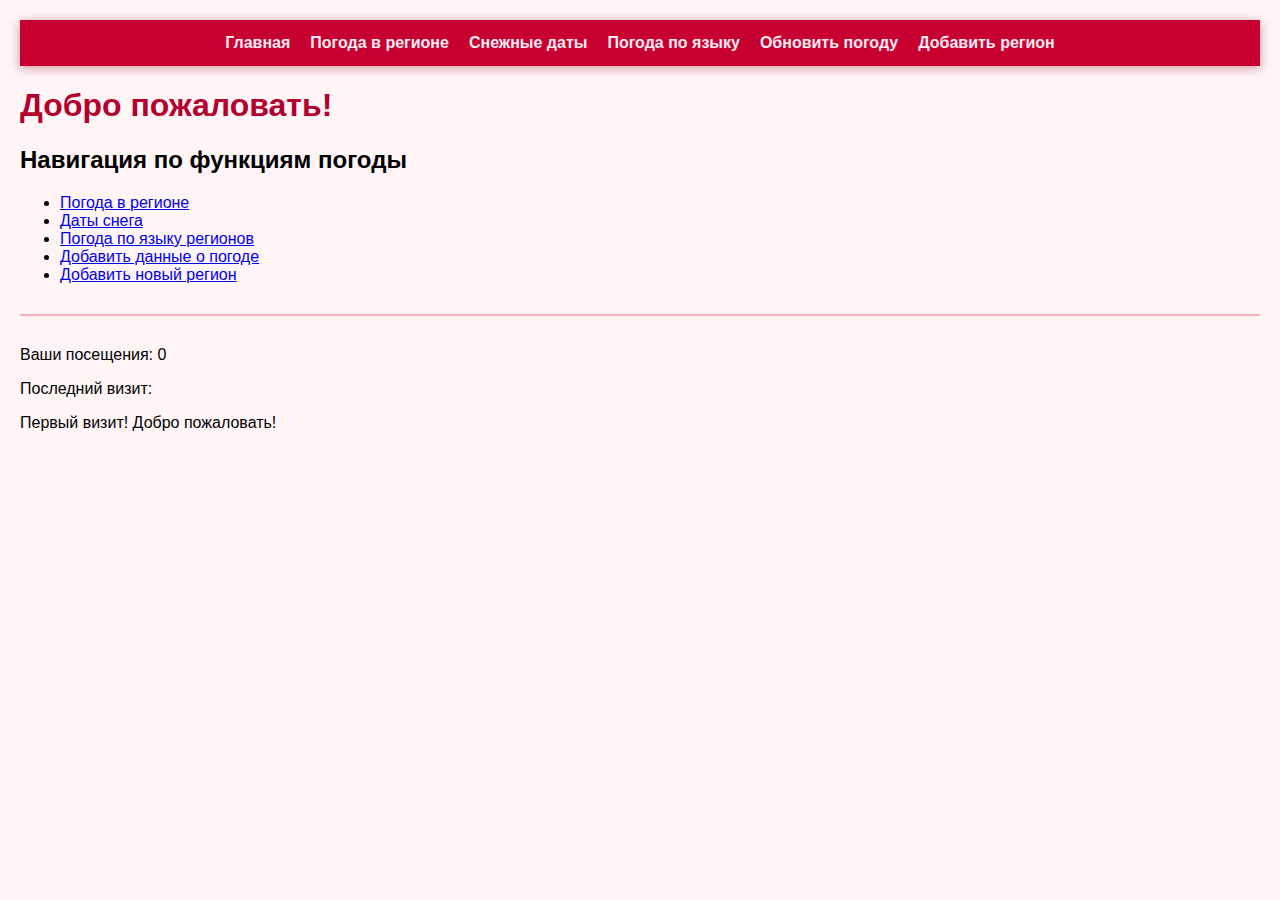
<file: src/main/webapp/WEB-INF/templates/index.html>
<!DOCTYPE html>
<html xmlns:th="http://www.thymeleaf.org">
<head>
    <meta charset="UTF-8">
    <title>Главная</title>
    <link rel="stylesheet" href="../../css/style.css">
</head>
<body>

<div class="navbar">
    <a href="/MyServlettest/index.html">Главная</a>

    <a href="/MyServlettest/weather/getForRegion">Погода в регионе</a>

    <a href="/MyServlettest/weather/getSnowyDates">Снежные даты</a>

    <a href="/MyServlettest/weather/getForLanguage">Погода по языку</a>

    <a href="/MyServlettest/weather/updateForRegion">Обновить погоду</a>

    <a href="/MyServlettest/weather/addRegion">Добавить регион</a>
</div>

<h1>Добро пожаловать!</h1>

<h2>Навигация по функциям погоды</h2>
<ul>
    <li><a href="/MyServlettest/weather/getForRegion">Погода в регионе</a></li>
    <li><a href="/MyServlettest/weather/getSnowyDates">Даты снега</a></li>
    <li><a href="/MyServlettest/weather/getForLanguage">Погода по языку регионов</a></li>
    <li><a href="/MyServlettest/weather/updateForRegion">Добавить данные о погоде</a></li>
    <li><a href="/MyServlettest/weather/addRegion">Добавить новый регион</a></li>
</ul>

<hr>

<p>Ваши посещения: <span th:text="${visits}">0</span></p>

<p th:if="${lastVisit != null}">
    Последний визит: <span th:text="${lastVisit}"></span>
</p>

<p th:if="${lastVisit == null}">
    Первый визит! Добро пожаловать!
</p>


</body>
</html>
</file>
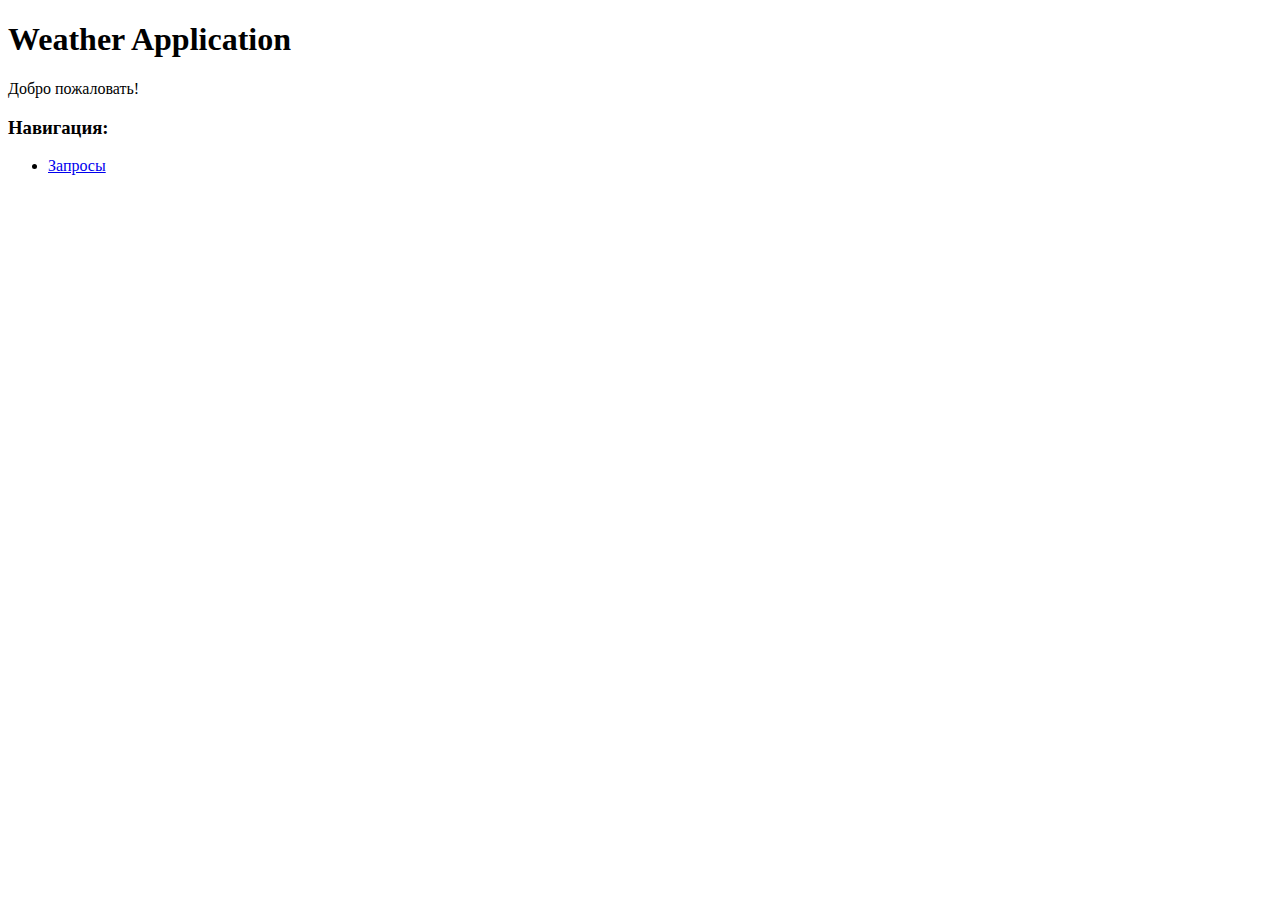
<file: src/webapp/WEB-INF/templates/home.html>
<!DOCTYPE html>
<html xmlns:th="http://www.thymeleaf.org">
<head>
    <meta charset="UTF-8">
    <title th:text="${title}">Главная</title>
</head>
<body>
<h1 th:text="${title}">Weather Application</h1>
<p th:text="${message}">Добро пожаловать!</p>

<h3>Навигация:</h3>
<ul>
    <li><a href="MyServlettest/weather">Запросы</a></li>
</ul>
</body>
</html>
</file>
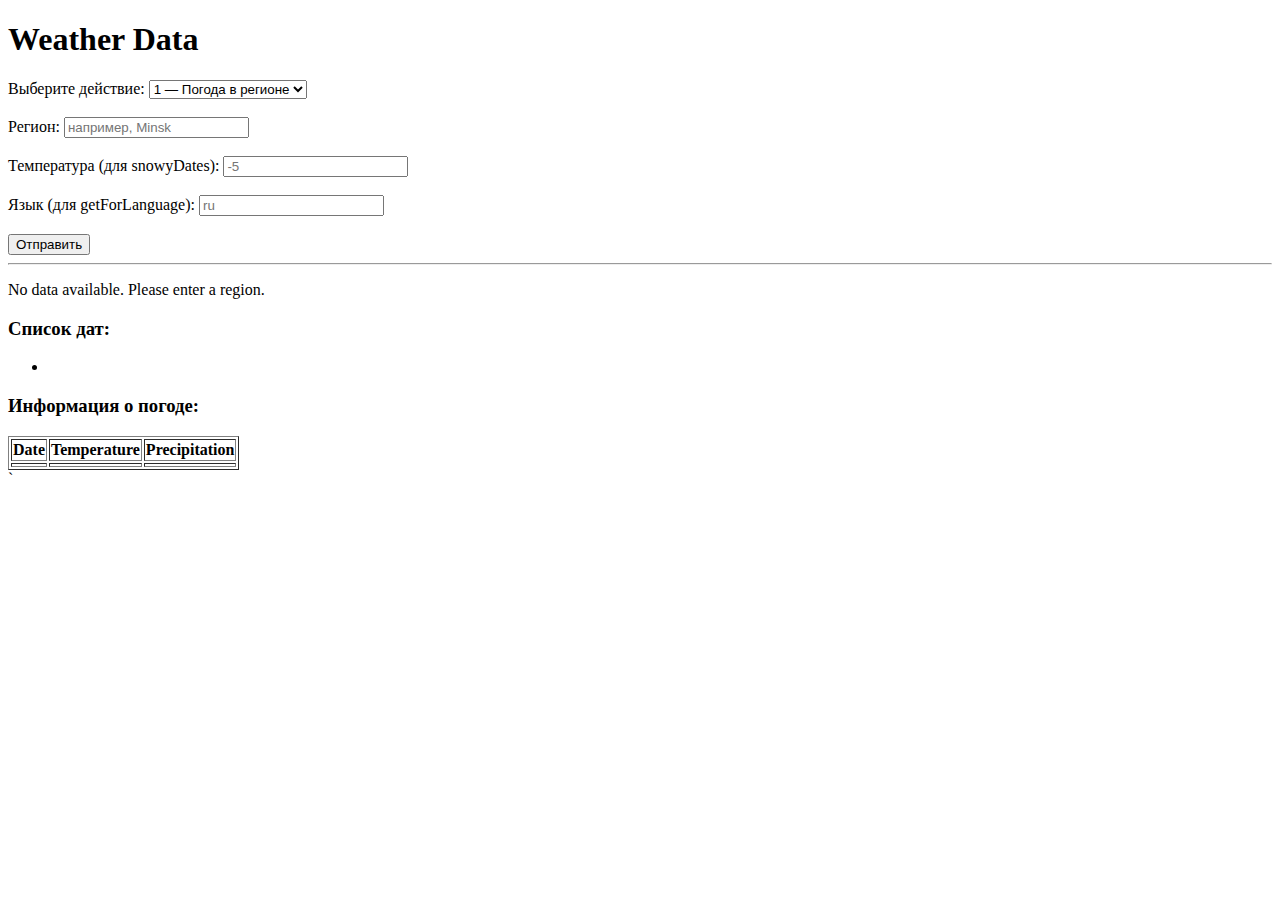
<file: src/webapp/WEB-INF/templates/weather.html>
<!DOCTYPE html>
<html xmlns:th="http://www.thymeleaf.org">
<head>
    <meta charset="UTF-8">
    <title>Weather Data</title>
</head>
<body>
<h1>Weather Data</h1>

<form method="get" action="/MyServlettest">
    <label>Выберите действие:</label>
    <select name="action">
        <option value="getForRegion">1 — Погода в регионе</option>
        <option value="getSnowyDates">2 — Снежные даты</option>
        <option value="getForLanguage">3 — Погода по языку</option>
        <option value="updateForRegion">4 — Обновить регион</option>
        <option value="addRegion">5 — Добавить регион</option>
    </select>
    <br><br>

    <label>Регион:</label>
    <input type="text" name="region" placeholder="например, Minsk"/><br><br>

    <label>Температура (для snowyDates):</label>
    <input type="number" name="temperature" placeholder="-5"/><br><br>

    <label>Язык (для getForLanguage):</label>
    <input type="text" name="lang" placeholder="ru"/><br><br>

    <button type="submit">Отправить</button>
</form>

<hr>

<div th:if="${data == null}">
    <p>No data available. Please enter a region.</p>
</div>

<div th:if="${data instanceof T(java.lang.String)}">
    <p th:text="${data}"></p>
</div>

<div th:if="${data instanceof T(java.util.List) and !#lists.isEmpty(data) and data.get(0) instanceof T(java.lang.String)}">
    <h3>Список дат:</h3>
    <ul>
        <li th:each="item : ${data}" th:text="${item}"></li>
    </ul>
</div>

<div th:if="${data instanceof T(java.util.List) and !#lists.isEmpty(data) and data.get(0) instanceof T(org.yarmosh.model.Weather)}">
    <h3>Информация о погоде:</h3>
    <table border="1">
        <thead>
        <tr>
            <th>Date</th>
            <th>Temperature</th>
            <th>Precipitation</th>
        </tr>
        </thead>
        <tbody>
        <tr th:each="w : ${data}">
            <td th:text="${w.date}"></td>
            <td th:text="${w.temperature}"></td>
            <td th:text="${w.precipitation}"></td>
        </tr>
        </tbody>
    </table>
</div>

</body>
</html>
`
</file>
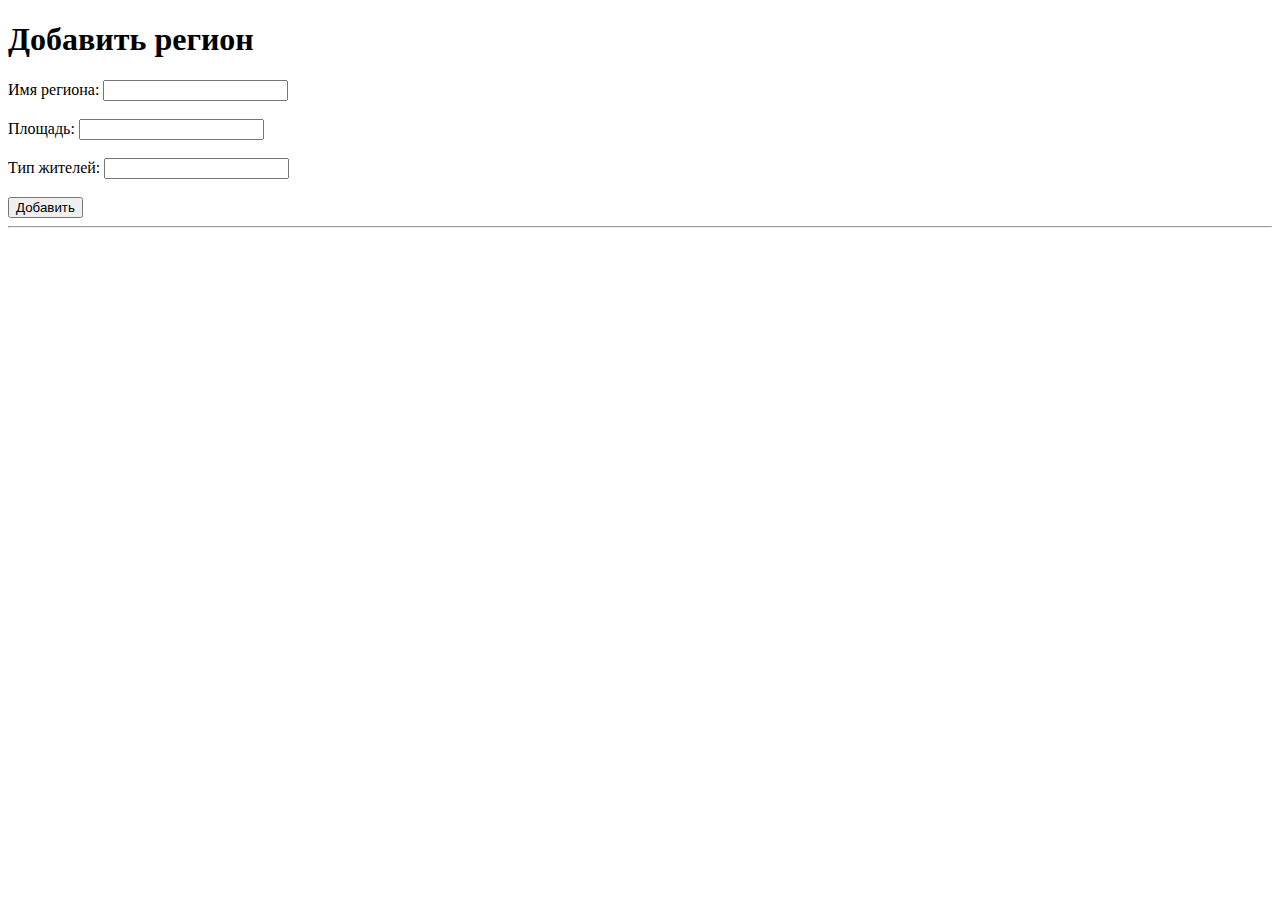
<file: src/main/webapp/WEB-INF/templates/add-region.html>
<!DOCTYPE html>
<html xmlns:th="http://www.thymeleaf.org">
<head><meta charset="UTF-8"><title>Добавить регион</title></head>
<body>

<h1>Добавить регион</h1>

<form method="get" action="/MyServlettest/weather/addRegion">
    <label>Имя региона:</label>
    <input type="text" name="region"/><br><br>

    <label>Площадь:</label>
    <input type="number" name="square"/><br><br>

    <label>Тип жителей:</label>
    <input type="text" name="citizen-type"/><br><br>

    <button type="submit">Добавить</button>
</form>

<hr>
<div th:if="${data != null}">
    <pre th:text="${data}"></pre>
</div>

</body>
</html>
</file>
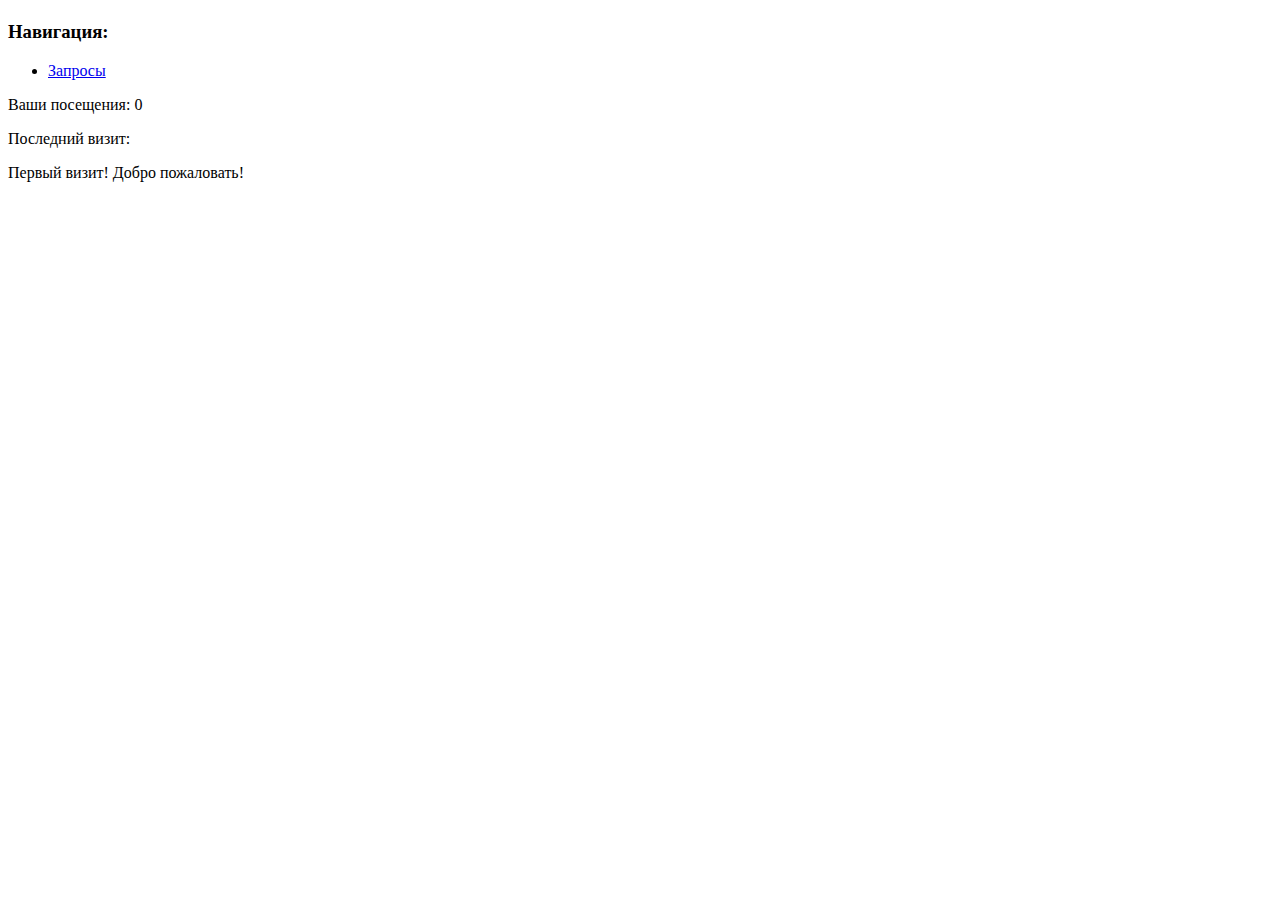
<file: src/main/webapp/WEB-INF/templates/home.html>
<!DOCTYPE html>
<html xmlns:th="http://www.thymeleaf.org">
<head>
    <meta charset="UTF-8">
    <title th:text="${title}">Главная</title>
</head>
<body>
<h1 th:text="${title}"></h1>
<p th:text="${message}"></p>

<h3>Навигация:</h3>
<ul>
    <li><a href="MyServlettest/weather">Запросы</a></li>
</ul>

<p>Ваши посещения: <span th:text="${visits}">0</span></p>

<p th:if="${lastVisit != null}">
    Последний визит: <span th:text="${lastVisit}"></span>
</p>

<p th:if="${lastVisit == null}">
    Первый визит! Добро пожаловать!
</p>

</body>
</html>
</file>
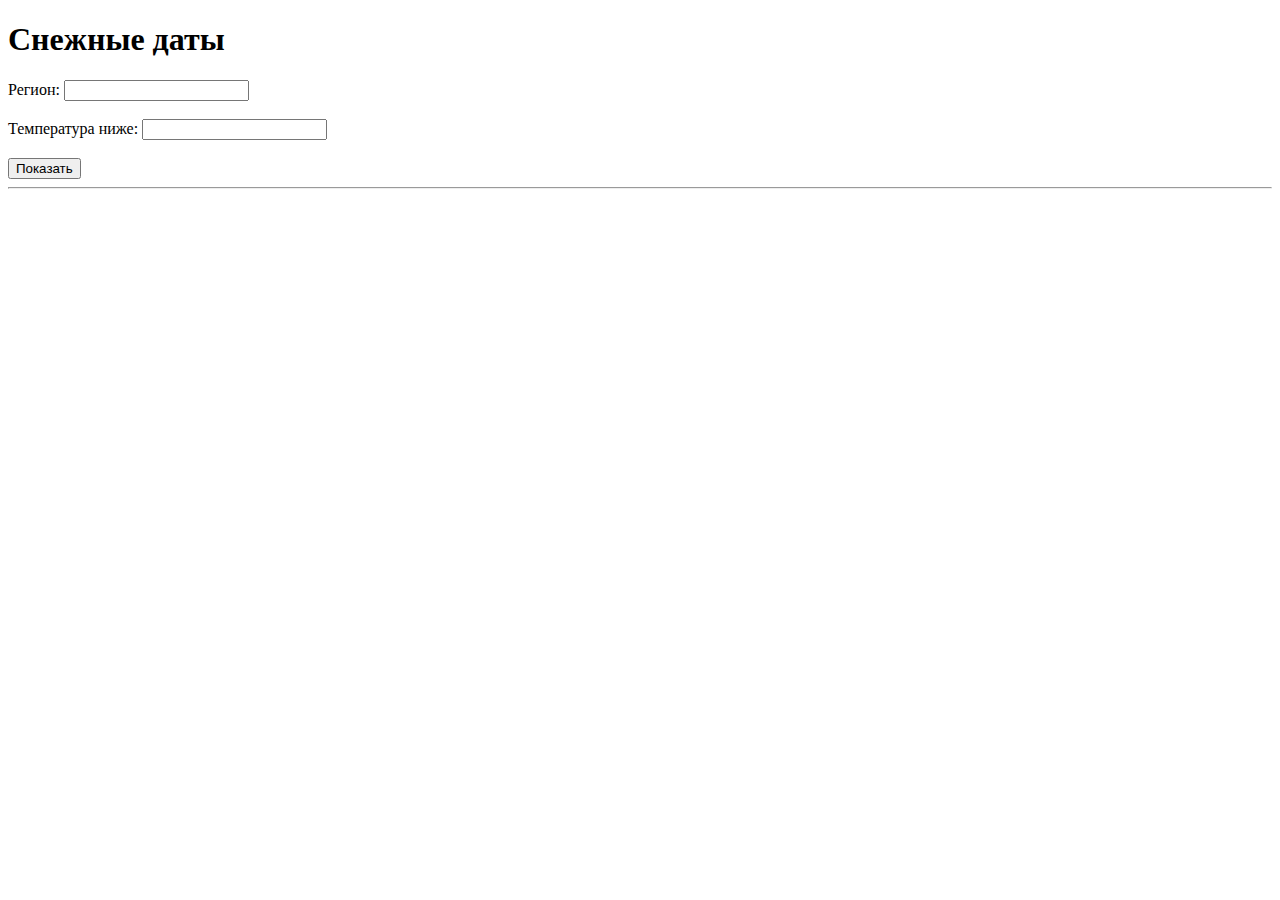
<file: src/main/webapp/WEB-INF/templates/snowy-dates.html>
<!DOCTYPE html>
<html xmlns:th="http://www.thymeleaf.org">
<head><meta charset="UTF-8"><title>Снежные даты</title></head>
<body>

<h1>Снежные даты</h1>

<form method="get" action="/MyServlettest/weather/getSnowyDates">
    <label>Регион:</label>
    <input type="text" name="region"/><br><br>

    <label>Температура ниже:</label>
    <input type="number" name="temperature"/><br><br>

    <button type="submit">Показать</button>
</form>

<hr>
<div th:if="${data != null}">
    <pre th:text="${data}"></pre>
</div>

</body>
</html>
</file>
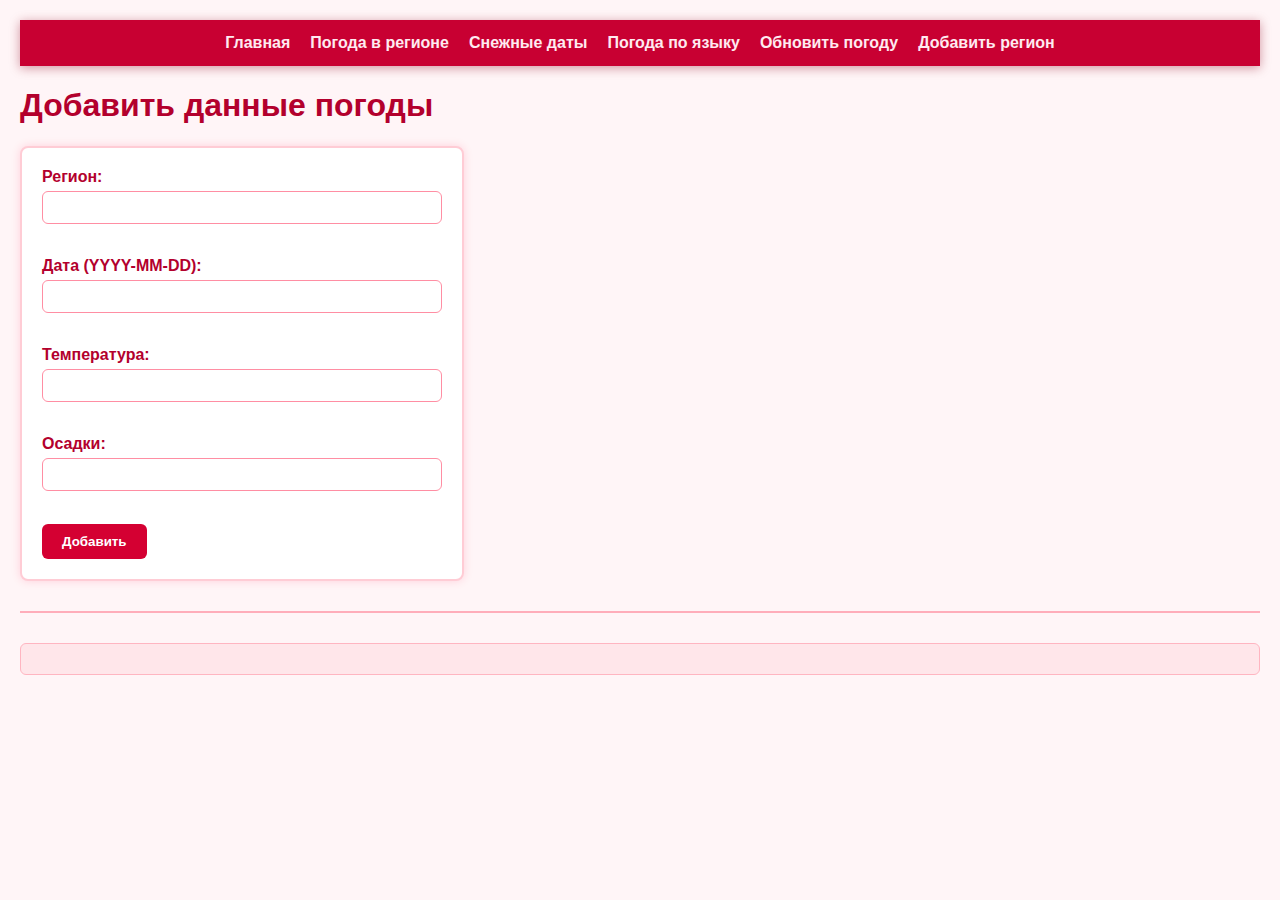
<file: src/main/webapp/WEB-INF/templates/update-weather.html>
<!DOCTYPE html>
<html xmlns:th="http://www.thymeleaf.org">
<head><meta charset="UTF-8"><title>Добавить погоду</title>
    <link rel="stylesheet" href="../../css/style.css">
</head>
<body>

<div class="navbar">
    <a href="/MyServlettest/index.html">Главная</a>

    <a href="/MyServlettest/weather/getForRegion">Погода в регионе</a>

    <a href="/MyServlettest/weather/getSnowyDates">Снежные даты</a>

    <a href="/MyServlettest/weather/getForLanguage">Погода по языку</a>

    <a href="/MyServlettest/weather/updateForRegion">Обновить погоду</a>

    <a href="/MyServlettest/weather/addRegion">Добавить регион</a>
</div>

<h1>Добавить данные погоды</h1>

<form method="get" action="/MyServlettest/weather/updateForRegion">
    <label>Регион:</label>
    <input type="text" name="region"/><br><br>

    <label>Дата (YYYY-MM-DD):</label>
    <input type="text" name="date"/><br><br>

    <label>Температура:</label>
    <input type="number" name="temperature"/><br><br>

    <label>Осадки:</label>
    <input type="text" name="precipitation"/><br><br>

    <button type="submit">Добавить</button>
</form>

<hr>
<div th:if="${data != null}">
    <pre th:text="${data}"></pre>
</div>
<div class="error" th:if="${error}" th:text="${error}"></div>

</body>
</html>
</file>
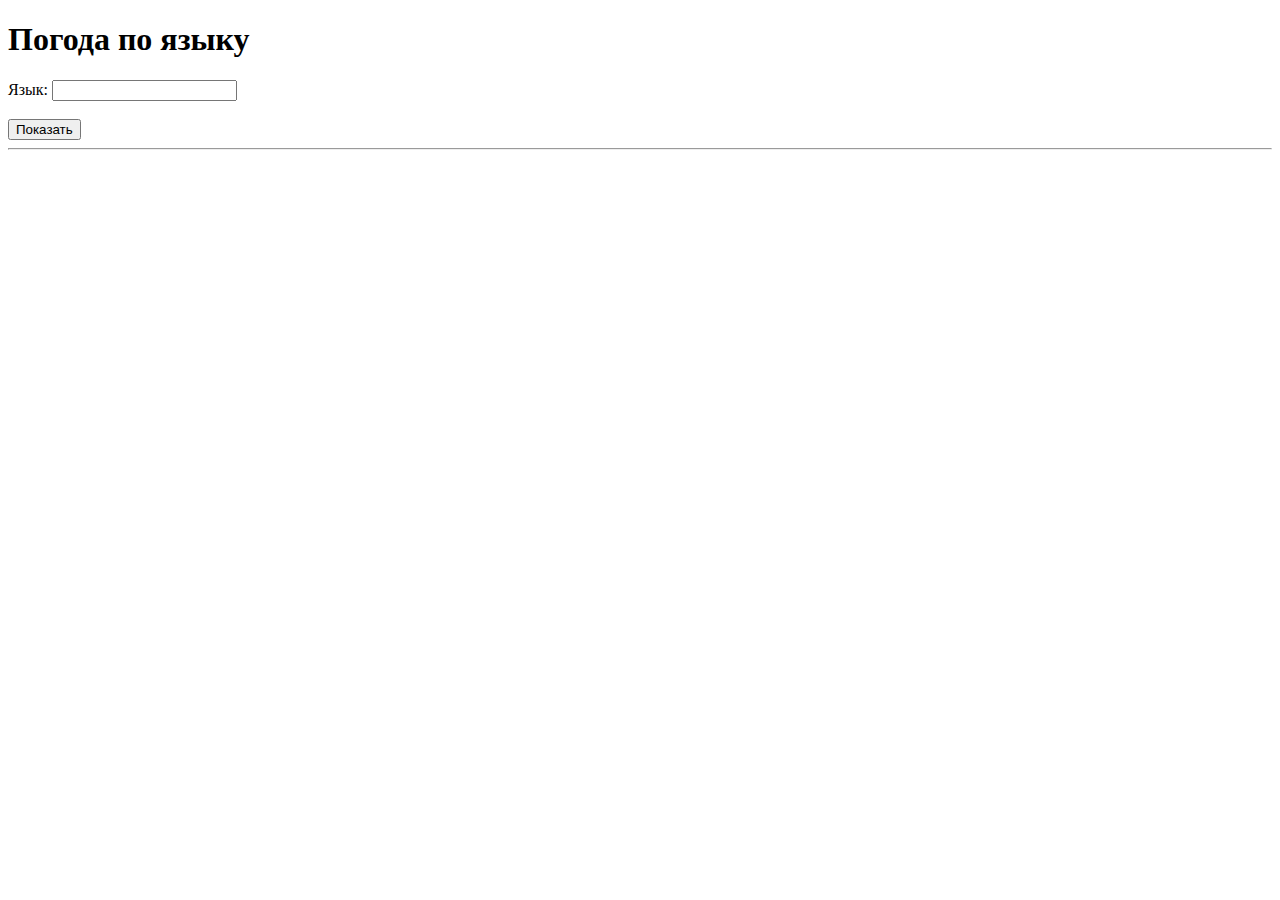
<file: src/main/webapp/WEB-INF/templates/weather-langs.html>
<!DOCTYPE html>
<html xmlns:th="http://www.thymeleaf.org">
<head><meta charset="UTF-8"><title>Погода по языку</title></head>
<body>

<h1>Погода по языку</h1>

<form method="get" action="/MyServlettest/weather/getForLanguage">
    <label>Язык:</label>
    <input type="text" name="lang"/><br><br>

    <button type="submit">Показать</button>
</form>

<hr>
<div th:if="${data != null}">
    <pre th:text="${data}"></pre>
</div>

</body>
</html>
</file>
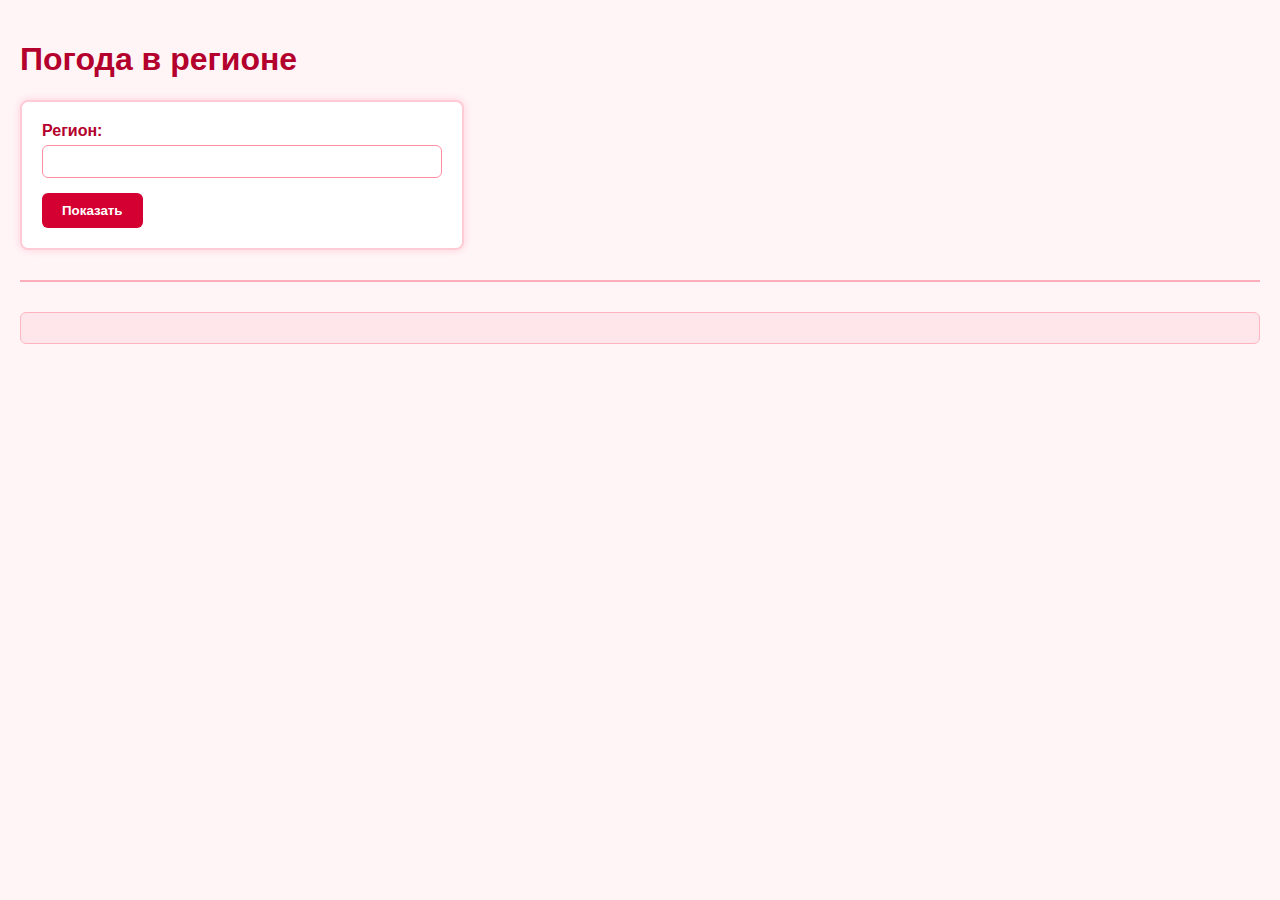
<file: src/main/webapp/WEB-INF/templates/weather-region.html>
<!DOCTYPE html>
<html xmlns:th="http://www.thymeleaf.org">
<head><meta charset="UTF-8"><title>Погода в регионе</title>
    <link rel="stylesheet" href="../../css/style.css"></head>
<body>

<h1>Погода в регионе</h1>

<form method="get" action="/MyServlettest/weather/getForRegion">
    <label>Регион:</label>
    <input type="text" name="region"/>
    <button type="submit">Показать</button>
</form>

<hr>
<div th:if="${data != null}">
    <pre th:text="${data}"></pre>
</div>

</body>
</html>
</file>
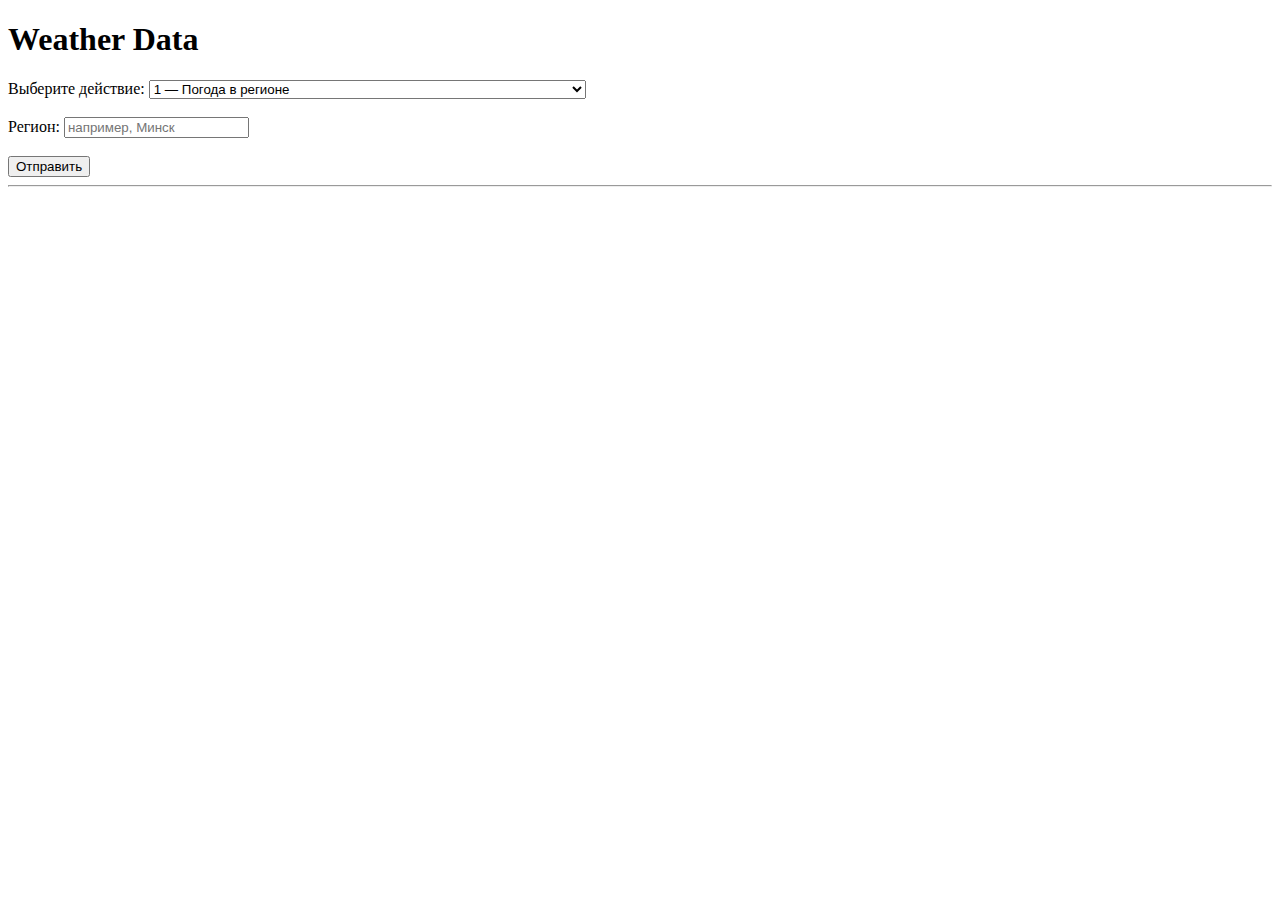
<file: src/main/webapp/WEB-INF/templates/weather.html>
<!DOCTYPE html>
<html xmlns:th="http://www.thymeleaf.org">
<head>
    <meta charset="UTF-8">
    <title>Weather Data</title>

    <script>
        function updateFields() {
            let action = document.getElementById("action").value;

            document.getElementById("region-field").style.display = "none";
            document.getElementById("temperature-field").style.display = "none";
            document.getElementById("lang-field").style.display = "none";
            document.getElementById("date-field").style.display = "none";
            document.getElementById("prec-field").style.display = "none";
            document.getElementById("square-field").style.display = "none";
            document.getElementById("citizen-field").style.display = "none";

            if (action === "getForRegion") {
                document.getElementById("region-field").style.display = "block";
            }
            else if (action === "getSnowyDates") {
                document.getElementById("region-field").style.display = "block";
                document.getElementById("temperature-field").style.display = "block";
            }
            else if (action === "getForLanguage") {
                document.getElementById("lang-field").style.display = "block";
            }
            else if (action === "updateForRegion") {
                document.getElementById("region-field").style.display = "block";
                document.getElementById("date-field").style.display = "block";
                document.getElementById("temperature-field").style.display = "block";
                document.getElementById("prec-field").style.display = "block";
            }
            else if (action === "addRegion") {
                document.getElementById("region-field").style.display = "block";
                document.getElementById("square-field").style.display = "block";
                document.getElementById("citizen-field").style.display = "block";
            }
        }
    </script>
</head>
<body onload="updateFields()">

<h1>Weather Data</h1>

<form method="get" action="/MyServlettest">
    <label>Выберите действие:</label>
    <select name="action" id="action" onchange="updateFields()">
        <option value="getForRegion">1 — Погода в регионе</option>
        <option value="getSnowyDates">2 — Даты, когда в регионе был снег и погода ниже заданной</option>
        <option value="getForLanguage">3 — Погода за прошедшую неделю в регионах с заданным языком</option>
        <option value="updateForRegion">4 — Добавить сведения о погоде в регионе</option>
        <option value="addRegion">5 — Добавить новый регион</option>
    </select>
    <br><br>

    <div id="region-field">
        <label>Регион:</label>
        <input type="text" name="region" placeholder="например, Минск"/>
        <br><br>
    </div>

    <div id="temperature-field">
        <label>Температура:</label>
        <input type="number" name="temperature" placeholder="-5"/>
        <br><br>
    </div>

    <div id="lang-field">
        <label>Язык:</label>
        <input type="text" name="lang" placeholder="белорусский"/>
        <br><br>
    </div>

    <div id="date-field">
        <label>Дата:</label>
        <input type="text" name="date" placeholder="2024-12-31"/>
        <br><br>
    </div>

    <div id="prec-field">
        <label>Осадки:</label>
        <input type="text" name="precipitation" placeholder="например, дождь"/>
        <br><br>
    </div>

    <div id="square-field">
        <label>Площадь региона:</label>
        <input type="number" name="square" placeholder="10000"/>
        <br><br>
    </div>

    <div id="citizen-field">
        <label>Тип жителей:</label>
        <input type="text" name="citizen-type" placeholder="например, американцы"/>
        <br><br>
    </div>

    <button type="submit">Отправить</button>
</form>

<hr>

<div th:if="${data != null}">
    <pre th:text="${data}"></pre>
</div>

</body>
</html>
</file>
<file: src/main/webapp/css/style.css>
body {
    font-family: "Segoe UI", sans-serif;
    background: #fff5f7;
    margin: 0;
    padding: 20px;
}

h1 {
    color: #b3002d;
}

form {
    background: #ffffff;
    padding: 20px;
    border-radius: 8px;
    border: 2px solid #ffccd5;
    box-shadow: 0 0 10px rgba(255, 0, 65, 0.15);
    max-width: 400px;
}

label {
    font-weight: bold;
    color: #b3002d;
}

input {
    padding: 8px;
    width: 100%;
    margin-top: 5px;
    margin-bottom: 15px;
    box-sizing: border-box;
    border: 1px solid #ff8ea3;
    border-radius: 6px;
}

input:focus {
    border-color: #e60036;
    outline: none;
    box-shadow: 0 0 5px rgba(230, 0, 54, 0.4);
}

button {
    background: #d40032;
    color: white;
    border: none;
    padding: 10px 20px;
    border-radius: 6px;
    cursor: pointer;
    font-weight: bold;
}

button:hover {
    background: #ff3e57;
}

hr {
    margin: 30px 0;
    border: 1px solid #ffadba;
}

pre {
    background: #ffe6ea;
    padding: 15px;
    border-radius: 6px;
    overflow-x: auto;
    border: 1px solid #ffb5c1;
}

.navbar {
    background: #c80032;
    padding: 14px 20px;
    display: flex;
    justify-content: center;
    gap: 20px;
    box-shadow: 0 2px 10px rgba(140, 0, 30, 0.4);
}

.navbar a {
    color: #ffeaf0;
    text-decoration: none;
    font-weight: bold;
    font-size: 16px;
}

.navbar a:hover {
    color: #ffffff;
    text-shadow: 0 0 5px rgba(255, 200, 210, 0.9);
}
</file>
